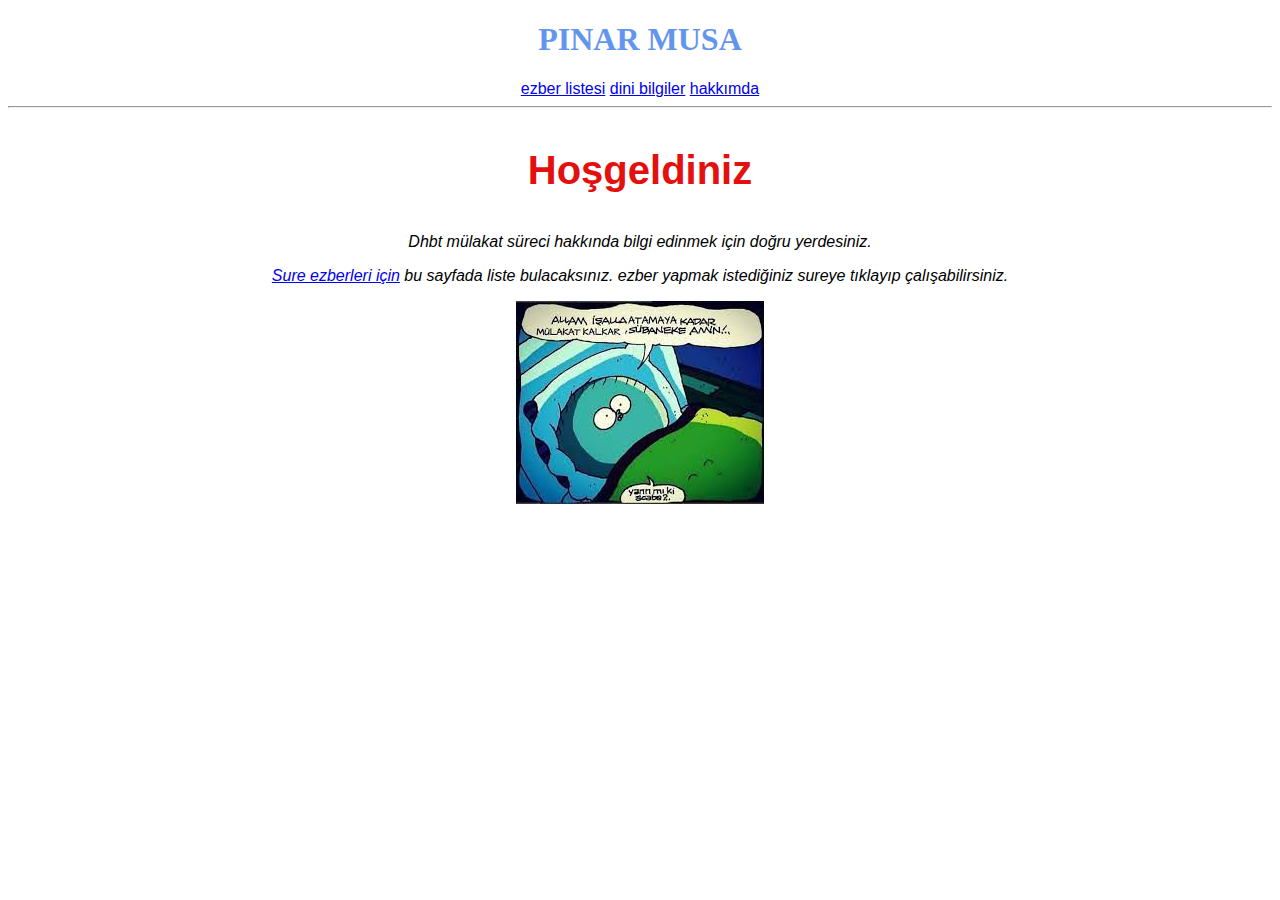
<file: cssödev1/index.html>
<!DOCTYPE html>
<html lang="en">
<head>
    <meta charset="UTF-8">
    <meta http-equiv="X-UA-Compatible" content="IE=edge">
    <meta name="viewport" content="width=device-width, initial-scale=1.0">
    <title>dhbt mülakat</title>
    <link rel="stylesheet" href="k.css">
</head>
<body>
    <H1>PINAR MUSA</H1>
    <header>
        <nav>
            <a href="ezberlistesi.html" target="_blank"> ezber listesi</a>
            <a href="dbk.html" target="_blank"> dini bilgiler</a>
            <a href="hakkımda.html" &emsp;target="_blank"> hakkımda</a>
        </nav>
    </header>
    
    <article>
      <hr><h3>Hoşgeldiniz</h3>
        <p>Dhbt mülakat süreci hakkında bilgi edinmek için
        doğru yerdesiniz.</p>
        <p><a href="ezberlistesi.html">Sure ezberleri için</a> bu sayfada liste bulacaksınız. ezber yapmak istediğiniz sureye tıklayıp çalışabilirsiniz.

    </article>

    <img src="[data-uri]" alt="">

    
</body>
</html>
</file>
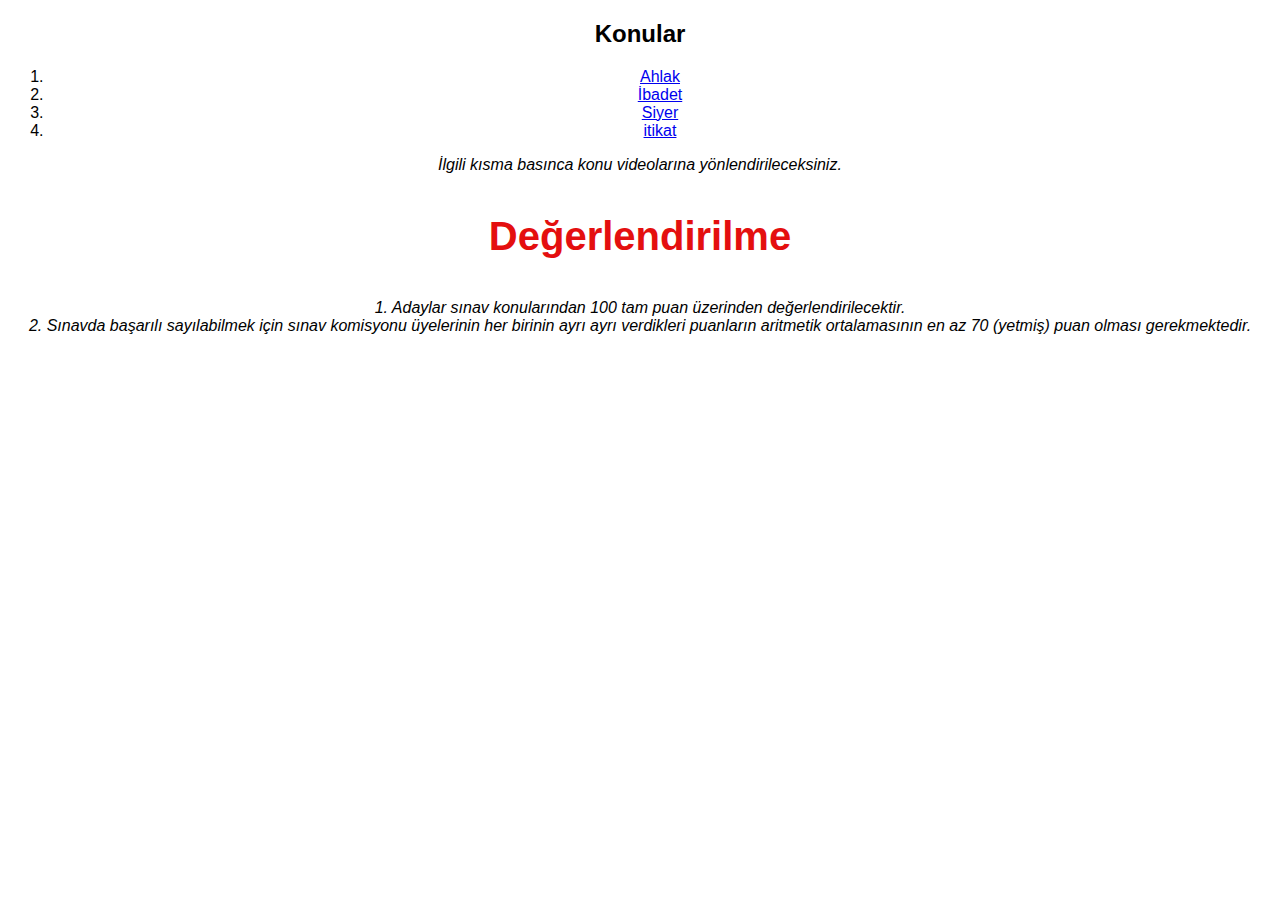
<file: cssödev1/dbk.html>
<!DOCTYPE html>
<html lang="en">
<head>
    <meta charset="UTF-8">
    <meta http-equiv="X-UA-Compatible" content="IE=edge">
    <meta name="viewport" content="width=device-width, initial-scale=1.0">
    <title>dhbt</title>
    <link rel="stylesheet" href="k.css">
</head>
<body>
    <h2>Konular</h2>
   <ol>
    <li><a href="https://www.youtube.com/watch?v=WqHpQoLhHuA&list=PLgeiiNenh3GDXhYPKiPc48kznbOY29cTN">Ahlak</a></li>
    <li><a href="https://www.youtube.com/watch?v=WqHpQoLhHuA&list=PLgeiiNenh3GDXhYPKiPc48kznbOY29cTN">İbadet</a></li>
    <li><a href="https://www.youtube.com/watch?v=WqHpQoLhHuA&list=PLgeiiNenh3GDXhYPKiPc48kznbOY29cTN">Siyer</a></li>
    <li><a href="https://www.youtube.com/watch?v=WqHpQoLhHuA&list=PLgeiiNenh3GDXhYPKiPc48kznbOY29cTN">itikat</a></li>
   </ol>
   <p>İlgili kısma basınca konu videolarına yönlendirileceksiniz.</p>
   
   <h3>Değerlendirilme</h3>
   <p>1. Adaylar sınav konularından 100 tam puan üzerinden değerlendirilecektir. <br>

    2. Sınavda başarılı sayılabilmek için sınav komisyonu üyelerinin her birinin ayrı ayrı verdikleri puanların aritmetik ortalamasının en az 70 (yetmiş) puan olması gerekmektedir.</p>
</body>
</html>
</file>
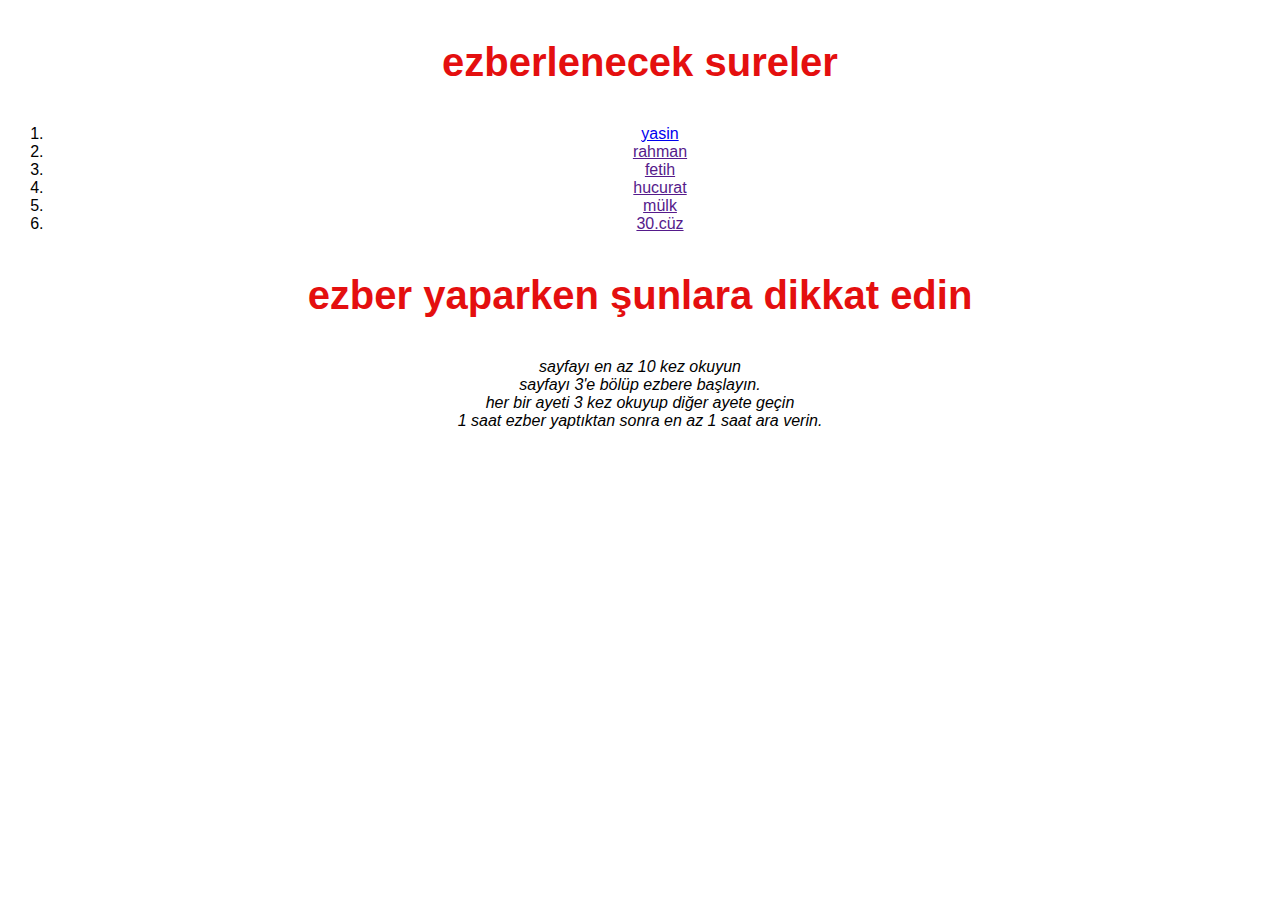
<file: cssödev1/ezberlistesi.html>
<!DOCTYPE html>
<html lang="en">
<head>
    <meta charset="UTF-8">
    <meta http-equiv="X-UA-Compatible" content="IE=edge">
    <meta name="viewport" content="width=device-width, initial-scale=1.0">
    <title>ezberler</title>
    <link rel="stylesheet" href="k.css">
</head>
<body>
   
   <h3>ezberlenecek sureler</h3>
    <ol>
    <li><a href="https://www.youtube.com/watch?v=2AKsJ1MKO48">yasin</a></li>
    <li><a href="">rahman</a></li>
    <li><a href="">fetih</a></li>
    <li><a href="">hucurat</a></li>
    <li><a href="">mülk</a></li>
    <li><a href="">30.cüz</a></li>
   </ol>

   <h3>ezber yaparken şunlara dikkat edin</h3>

   <p>sayfayı en az 10 kez okuyun <br> sayfayı 3'e bölüp ezbere başlayın. <br> 
    her bir ayeti 3 kez okuyup diğer ayete geçin <br>
     1 saat ezber yaptıktan sonra en az 1 saat ara verin. </p>


</body>
</html>
</file>
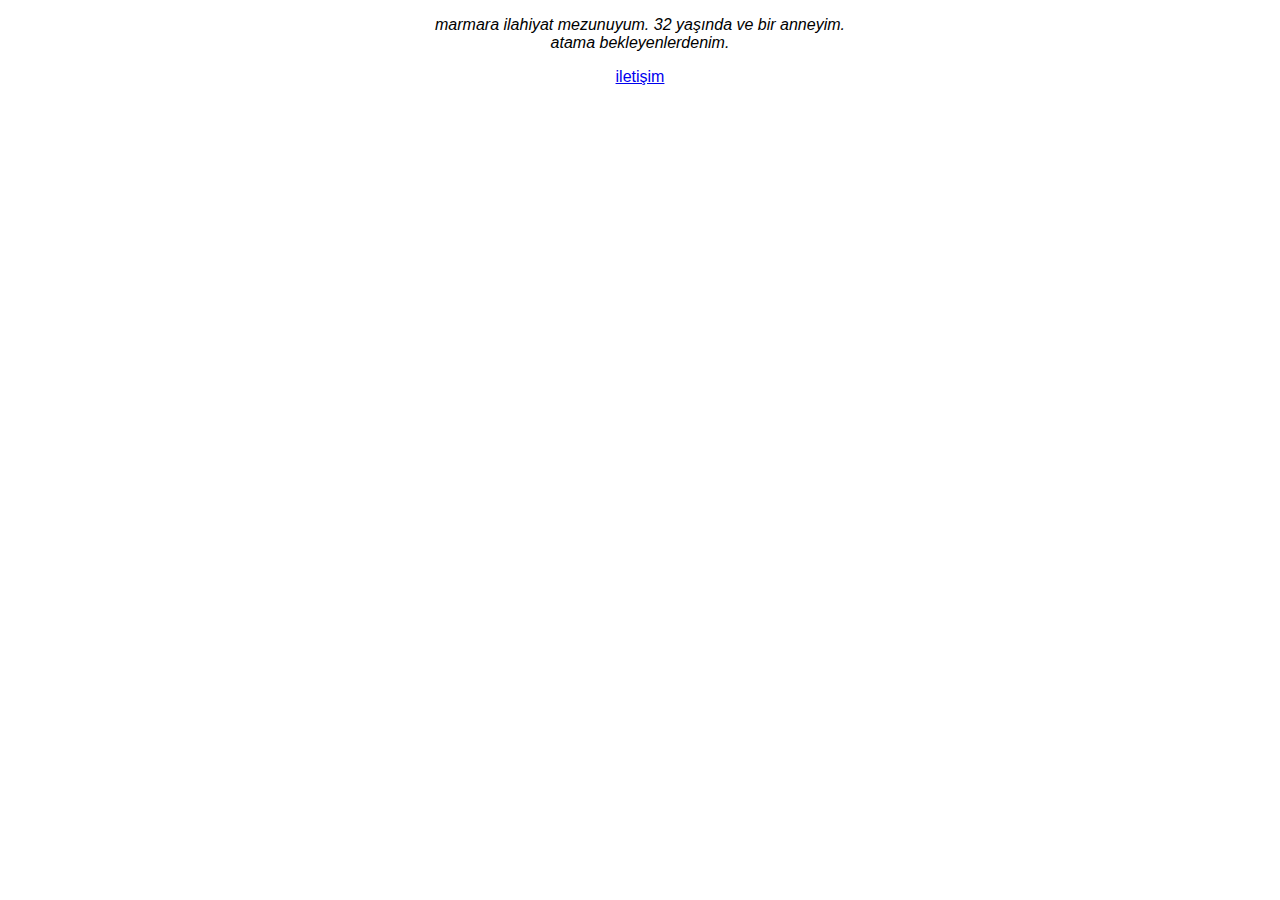
<file: cssödev1/hakkımda.html>
<!DOCTYPE html>
<html lang="en">
<head>
    <meta charset="UTF-8">
    <meta http-equiv="X-UA-Compatible" content="IE=edge">
    <meta name="viewport" content="width=device-width, initial-scale=1.0">
    <title>hakkımda</title>
    <link rel="stylesheet" href="k.css">
</head>
<body>
    <p>marmara ilahiyat mezunuyum. 32 yaşında ve bir anneyim. <br> atama bekleyenlerdenim.</p>
    <a href="mailto:pinarozge4@gmail.com">iletişim</a>
</body>
</html>
</file>
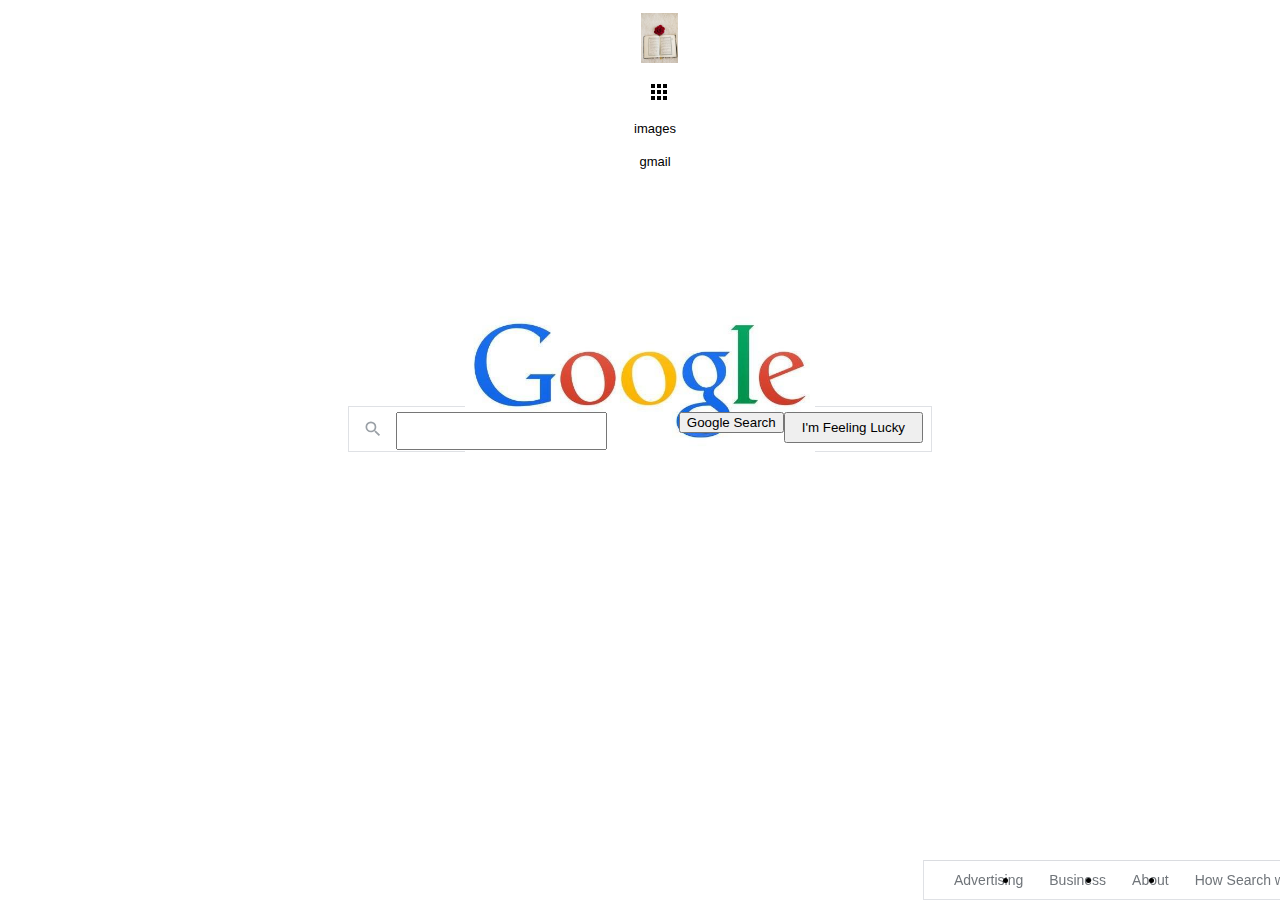
<file: google/p.html>
<!DOCTYPE html>
<html lang="en">
<head>
    <meta charset="UTF-8">
    <meta http-equiv="X-UA-Compatible" content="IE=edge">
    <meta name="viewport" content="width=device-width, initial-scale=1.0">
    <title>pınar</title>
    <link rel="stylesheet" href="p.css">
</head>
<body>
    <div class="panel">
      <nav>
          <ul class="header">
              <li class="pic headerli">
                  <a href="">
                    <img src="ğ.jpg" height="50" alt="google"   style="margin-right: 1px;"/>
                  </a>
              </li>
              <li style="margin: 8px" class="headerli">
                  <a href="https://www.google.com.tr/intl/en/about/products?tab=wh">
                    <img src="b.svg" alt="" style="width: 16px; margin-right: 3px;">
                  </a>
               </li>


              <li style="margin: 8px; margin-left: -2px;" class="headerli">
                  <a href="https://www.google.com.tr/imghp?hl=en&tab=wi&authuser=0&ogbl">
                   images   
                  </a></li>
              <li style="margin: 8px; margin-left: -2px;" class="headerli"><a href="">gmail</a></li>
          </ul>
      </nav>
    </div>

    <!-- goole resminin üstündeki ifadeler oluştu yukarıda -->

    <div class="container">
        <img
          src="g.jpg"
          width="350px"
          alt=""
        />

        <div class="search-area">
            <div class="search">
              <div class="search-img">
                <span>
                  <svg
                    focusable="false"
                    xmlns="http://www.w3.org/2000/svg"
                    viewBox="0 0 24 24">
                    <path
                      d="M15.5 14h-.79l-.28-.27A6.471 6.471 0 0 0 16 9.5 6.5 6.5 0 1 0 9.5 16c1.61 0 3.09-.59 4.23-1.57l.27.28v.79l5 4.99L20.49 19l-4.99-5zm-6 0C7.01 14 5 11.99 5 9.5S7.01 5 9.5 5 14 7.01 14 9.5 11.99 14 9.5 14z">
                    </path>
                  </svg>
                </span>
              </div>


    <div class="input-enter">
        <div class="input-area">
            <input
                type="text"
                class="input"
                maxlength="2048"
                autofocus="true"/>
        </div>
    </div>
        
    <div class="buttons">
        <a href=""><button class="googlesearch">Google Search</button></a>
        <a href=""><button class="feelinglucky">I'm Feeling Lucky</button></a>
    </div>
</div>


<nav>
    <ul class="footer">
      <li class="footerli">
        <a
          href="https://www.google.com/intl/en_tr/ads/?subid=ww-ww-et-g-awa-a-g_hpafoot1_1!o2&utm_source=google.com&utm_medium=referral&utm_campaign=google_hpafooter&fg=1"
          >Advertising</a
        >
      </li>
      <li class="footerli">
        <a
          href="https://www.google.com/services/?subid=ww-ww-et-g-awa-a-g_hpbfoot1_1!o2&utm_source=google.com&utm_medium=referral&utm_campaign=google_hpbfooter&fg=1"
          >Business</a
        >
      </li>
      <li class="footerli">
        <a
          href="https://about.google/?utm_source=google-TR&utm_medium=referral&utm_campaign=hp-footer&fg=1"
          >About</a
        >
      </li>
      <li class="footerli">
        <a href="https://google.com/search/howsearchworks/?fg=1"
          >How Search works</a
        >
      </li>

      <li class="footerli" style="float: right; margin-right: 35px">
        <a href="https://www.google.com/preferences?hl=en">Settings</a>
      </li>

      <li class="footerli" style="float: right">
        <a href="https://policies.google.com/terms?hl=en-TR&fg=1">Terms</a>
      </li>

      <li class="footerli" style="float: right">
        <a href="https://policies.google.com/privacy?hl=en-TR&fg=1">Privacy</a>
      </li>
    </ul>
  </nav>



</body>
</html>
</file>
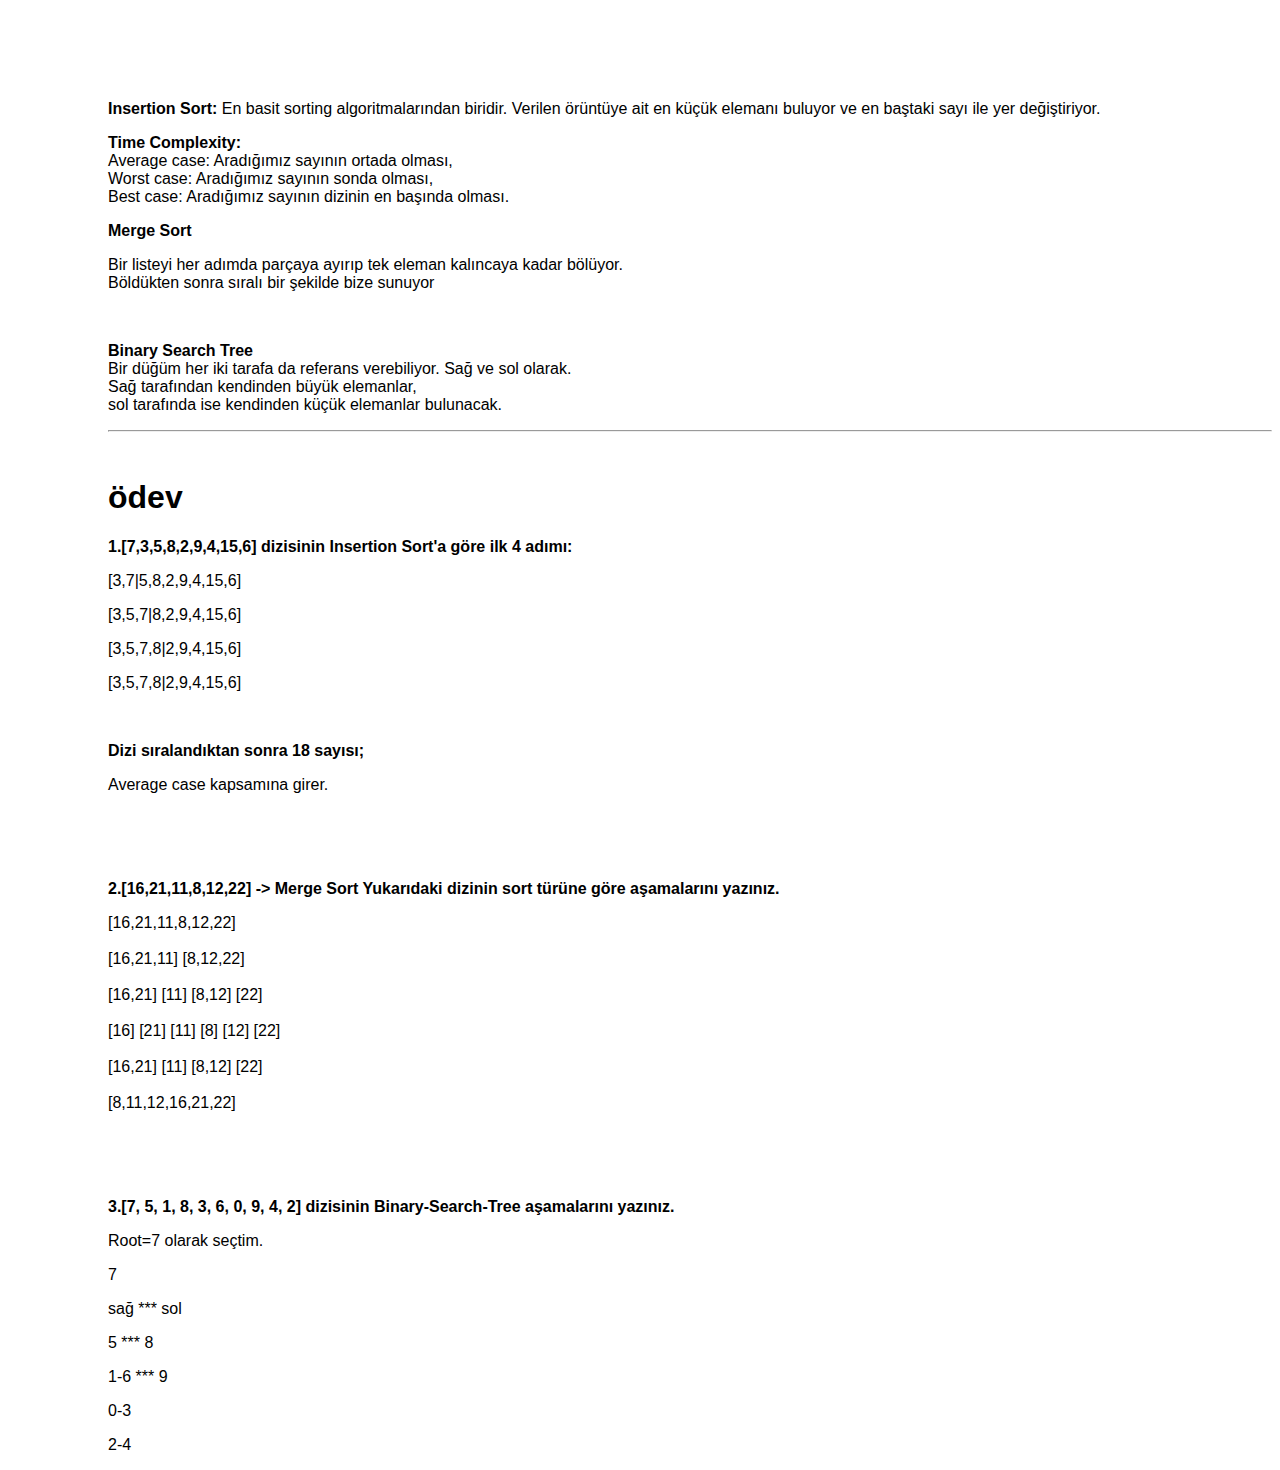
<file: veriyapıları/p.html>
<!DOCTYPE html>
<html lang="en">
<head>
    <meta charset="UTF-8">
    <meta http-equiv="X-UA-Compatible" content="IE=edge">
    <meta name="viewport" content="width=device-width, initial-scale=1.0">
    <title>Document</title>
</head>
<body style="font-family: Verdana, Geneva, Tahoma, sans-serif;">
             
    <div style=" margin-left: 100px; margin-top: 100px;">
        <p><strong>Insertion Sort:</strong>
            En basit sorting algoritmalarından biridir.
            Verilen örüntüye ait en küçük elemanı buluyor 
            ve en baştaki sayı ile yer değiştiriyor.</p>
        
            <p> <strong>Time Complexity:</strong><br>
             Average case: 
            Aradığımız sayının ortada olması, <br>
            Worst case: 
            Aradığımız sayının sonda olması, <br>
            Best case: Aradığımız sayının dizinin en başında olması.</p>

            <p><strong>Merge Sort</strong></p>
            <p>Bir listeyi her adımda parçaya ayırıp tek eleman kalıncaya kadar bölüyor. <br>
                Böldükten sonra sıralı bir şekilde bize sunuyor </p>
            <br>
            <p><b>Binary Search Tree</b> <br>
            Bir düğüm her iki tarafa da referans verebiliyor.  Sağ ve sol olarak.<br>
            Sağ tarafından kendinden büyük elemanlar, <br>
             sol tarafında ise kendinden küçük elemanlar bulunacak.</p>
            
            <hr>
            <br>
            <h1>ödev</h1>

            <p><b>1.[7,3,5,8,2,9,4,15,6] dizisinin Insertion Sort'a göre ilk 4 adımı:</b></p>
            <p>[3,7|5,8,2,9,4,15,6]</p>
            <p>[3,5,7|8,2,9,4,15,6]</p>
            <p>[3,5,7,8|2,9,4,15,6]</p>
            <p>[3,5,7,8|2,9,4,15,6]</p><br>

            <p><b>Dizi sıralandıktan sonra 18 sayısı;</b></p>
            <p>Average case kapsamına girer. </p> <br><br><br>

            <p><b>2.[16,21,11,8,12,22] -> Merge Sort

                Yukarıdaki dizinin sort türüne göre aşamalarını yazınız.</b></p>
            <p>  [16,21,11,8,12,22] <br>
                <br>
            [16,21,11]    [8,12,22] <br>
            <br>
            [16,21] [11]  [8,12] [22] <br>
             <br>
            [16] [21] [11] [8] [12] [22] <br>
              <br>
             [16,21] [11]  [8,12] [22] <br>
             <br>
            [8,11,12,16,21,22] </p> <br><br><br>

            <p><strong>3.[7, 5, 1, 8, 3, 6, 0, 9, 4, 2] dizisinin Binary-Search-Tree aşamalarını yazınız.</strong></p>
            <p>Root=7 olarak seçtim.</p>

            <p>7</p>
            <p>sağ *** sol</p>
            <p>5   *** 8</p>
            <p>1-6 *** 9</p>
            <p>0-3</p>
            <p>2-4</p>

        
    </div>
        
  

    
</body>
</html>
</file>
<file: cssödev1/k.css>
body {
    text-align: center;
    font-family: 'Lucida Sans', 'Lucida Sans Regular', 'Lucida Grande', 'Lucida Sans Unicode', Geneva, Verdana, sans-serif;
    
}

h3 {
    color: rgb(228, 15, 15);
    font-size: 40px;
}

p {
    font-family: sans-serif;
    font-style: oblique;
}

h1 {
    font-family: cursive;
    color: cornflowerblue;
}
</file>
<file: google/p.css>
.header {
    list-style-type: none;
    margin: 1px;
    overflow: hidden;
    margin-right: 1px;
    font-family: arial,sans-serif;
    font-size: 13px;
  }

  .headerli a {
    display: block;
    color: black;
    text-align: center;  
    padding: 5px 5px;
    text-decoration: none;   
   /* goole resminin üstündeki ifadeler oluştu yukarıda  */
}

.container {
    text-align: center;
    margin: 100px;
  }
  
  .search-area {
    background: #fff;
    display: flex;
    border: 1px solid #dfe1e5;
    box-shadow: none;
    z-index: 3;
    height: 44px;
    margin: 0 auto;
    margin-top: -77px;
    width: 582px;
  }
  
  .search-area:hover {
  box-shadow: 0 2px 3px 0 rgba(0,0,0,0.24), 0 2px 5px 0 rgba(0,0,0,0.19);
  }
  
  .search {
    flex: 1;
    display: flex;
    padding: 5px 8px 0 16px;
    padding-left: 14px;
  }
  
  .search-img {
    display: flex;
    align-items: center;
    padding-right: 13px;
    margin-top: -5px;
  }
  
  .search-img span {
    color: #9aa0a6;
    height: 20px;
    width: 20px;
    margin-top: 0px;
    display: inline-block;
    fill: currentColor;
    line-height: 24px;
    position: relative;
  }

  /* resimle ilgili düzwnlwmwlwe yaptık */

  .input-enter {
    display: flex;
    flex: 1;
    flex-wrap: wrap;
  }
  
  .input-area {
    color: transparent;
    flex: 100%;
    white-space: pre;
    font: 16px arial, sans-serif;
    line-height: 34px;
    height: 34px !important;
    display: block;
  }
  
  .input {
    margin: 0;
    padding: 0;
    color: rgba(0, 0, 0, 0.87);
    word-wrap: break-word;
    outline: none;
    display: flex;
    flex: 100%;
    margin-top: -68px;
    font: 16px arial, sans-serif;
    line-height: 34px;
    height: 34px !important;
    text-rendering: auto;
    letter-spacing: normal;
    word-spacing: normal;
    text-transform: none;
    text-indent: 0px;
    text-shadow: none;
    text-align: start;
    appearance: textfield;
    cursor: text;
  }
  
  .gooslesearch {
    margin: 11px 4px;
    padding: 0 16px;
    line-height: 27px;
    min-width: 54px;
    text-align: center;
    cursor: pointer;
    user-select: none;
  }
  
  .feelinglucky {
    padding: 0 16px;
    line-height: 27px;
    min-width: 54px;
    text-align: center;
    cursor: pointer;
    user-select: none;
  }
  .footer {
    margin: 0;
    padding: 0;
    overflow: hidden;
    border: 1px solid #dfe1e5;
    border-top: 1px solid #dadce0;
    position: fixed;
    bottom: 0;
    width: 100%;
    margin-left: -8px;
    line-height: 10px;
  }
  
  .footerli {
    float: left;
  }
  
  .footerli a {
    display: block;
    color: #70757a;
    text-align: center;
    padding: 14px 16px;
    text-decoration: none;
    font-family: arial, sans-serif;
    font-size: 14px;
    margin-left: 14px;
    margin-right: -20px;
  }
  
  .footerli a:hover {
    text-decoration: underline;
  }

  /* buttonslarda bi tuhaflık var  */
  .buttons {
      display: flex;
               flex-wrap: wrap;
  }
</file>
